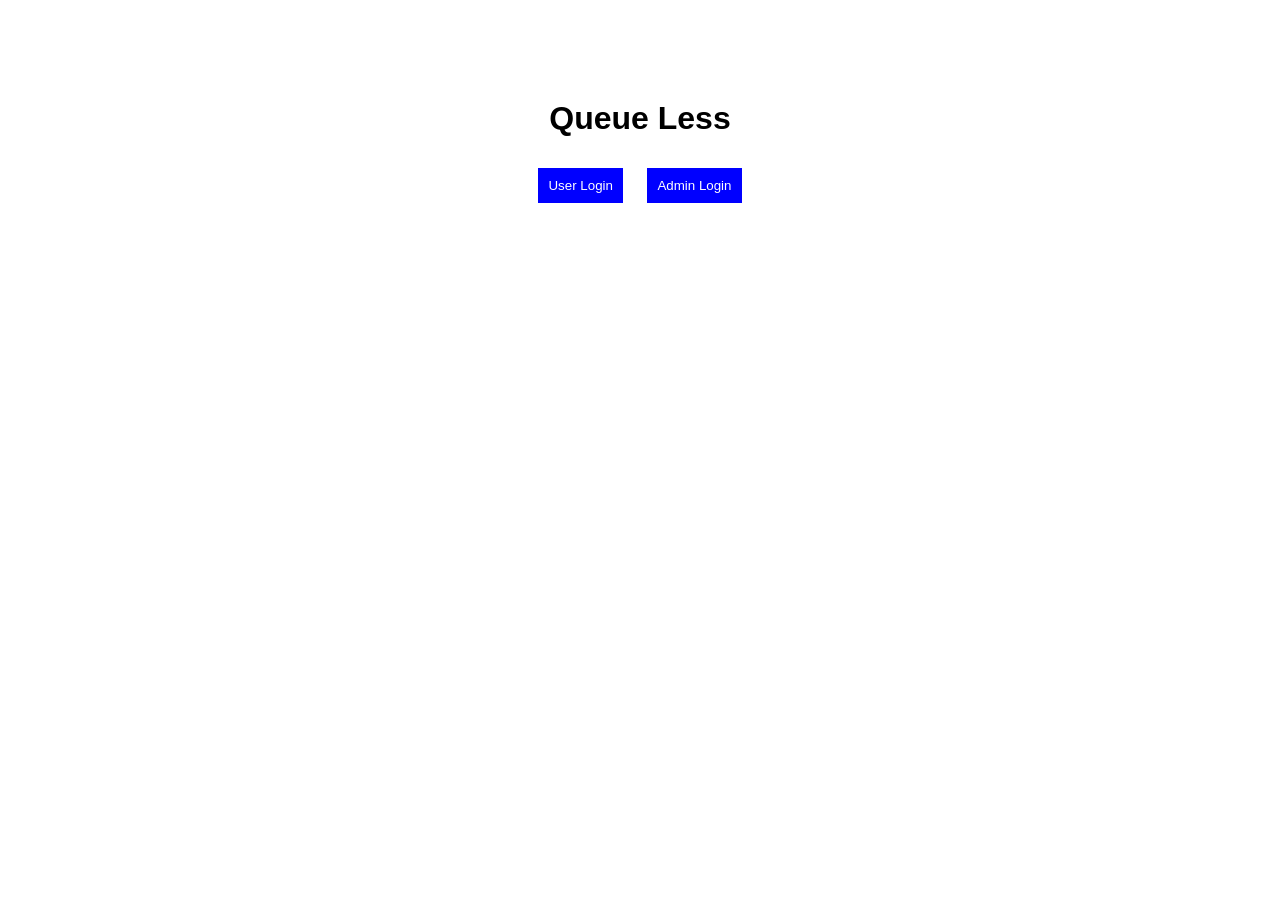
<file: index.html>
<!DOCTYPE html>
<html>
<head>
<title>Queue Less</title>
<link rel="stylesheet" href="style.css">
</head>

<body>

<div class="center">
    <h1>Queue Less</h1>

    <button onclick="location.href='user-login.html'">User Login</button>
    <button onclick="location.href='admin-login.html'">Admin Login</button>
</div>

</body>
</html>
</file>
<file: style.css>
body {
  font-family: Arial;
  text-align: center;
}

.center, .login-box {
  margin-top: 100px;
}

input {
  padding: 10px;
  margin: 10px;
}

button {
  padding: 10px;
  margin: 10px;
  background: blue;
  color: white;
  border: none;
  cursor: pointer;
}

.card {
  border: 1px solid #ccc;
  padding: 15px;
  margin: 10px;
}
</file>
